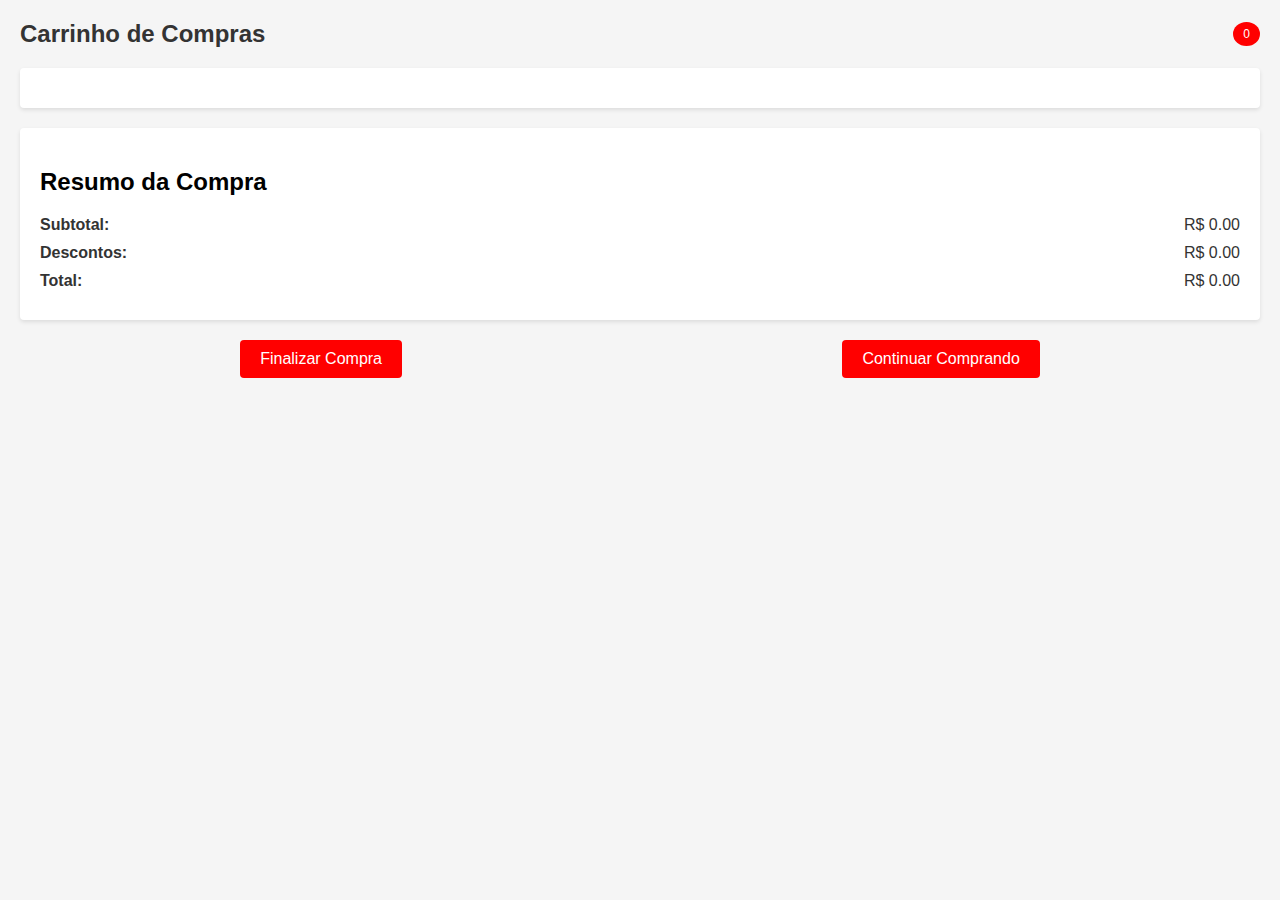
<file: carrinho/carrinho.html>
<!DOCTYPE html>
<html>
<head>
  <title>Carrinho de Compras</title>
  <link rel="stylesheet" type="text/css" href="carrinho.css">
</head>
<body>
  <header>
    <h1>Carrinho de Compras</h1>
    <span id="cart-count"></span>
  </header>

  <div id="cart-items">
  </div>

  <div id="cart-summary">
    <h2>Resumo da Compra</h2>
    <div class="summary-row">
      <span class="summary-label">Subtotal:</span>
      <span id="subtotal" class="summary-value"></span>
    </div>
    <div class="summary-row">
      <span class="summary-label">Descontos:</span>
      <span id="discounts" class="summary-value"></span>
    </div>
    <div class="summary-row">
      <span class="summary-label">Total:</span>
      <span id="total" class="summary-value"></span>
    </div>
  </div>

  <div class="button-container">
    <button id="checkout-btn" class="checkout-button">Finalizar Compra</button>
    <button id="continuar-comprando-btn" class="continuar-comprando-button">Continuar Comprando</button>
  </div>

  <script src="carrinho.js"></script>
</body>
</html>
</file>
<file: carrinho/carrinho.css>
/* carrinho.css */

body {
    font-family: Arial, sans-serif;
    margin: 0;
    padding: 20px;
    background-color: #f5f5f5;
  }
  
  header {
    display: flex;
    align-items: center;
    justify-content: space-between;
    margin-bottom: 20px;
  }
  
  header h1 {
    margin: 0;
    font-size: 24px;
    color: #333;
  }
  
  #cart-count {
    background-color: #f00;
    color: #fff;
    padding: 5px 10px;
    border-radius: 50%;
    font-size: 12px;
  }
  
  #cart-items {
    background-color: #fff;
    padding: 20px;
    border-radius: 4px;
    box-shadow: 0 2px 4px rgba(0, 0, 0, 0.1);
    margin-bottom: 20px;
  }
  
  .product {
    display: flex;
    align-items: center;
    padding: 10px;
    border-bottom: 1px solid #ccc;
  }
  
  .product img {
    width: 80px;
    height: 80px;
    object-fit: cover;
    margin-right: 10px;
  }
  
  .product-info {
    flex-grow: 1;
  }
  
  .product-info h3 {
    margin: 0;
    font-size: 18px;
    color: #333;
  }
  
  .product-info p {
    margin: 5px 0;
    color: #666;
  }
  
  .quantidade-input {
    width: 50px;
    padding: 5px;
    border: 1px solid #ccc;
    border-radius: 4px;
  }
  
  #cart-summary {
    background-color: #fff;
    padding: 20px;
    border-radius: 4px;
    box-shadow: 0 2px 4px rgba(0, 0, 0, 0.1);
  }
  
  .summary-row {
    display: flex;
    justify-content: space-between;
    align-items: center;
    margin-bottom: 10px;
  }
  
  .summary-label {
    font-weight: bold;
    color: #333;
  }
  
  .summary-value {
    color: #333;
  }
  
  .button-container {
    display: flex;
    justify-content: space-around;
  }
  
  .checkout-button,
  .continuar-comprando-button {
    margin-top: 20px;
    padding: 10px 20px;
    font-size: 16px;
    color: #fff;
    background-color: #f00;
    border: none;
    border-radius: 4px;
    cursor: pointer;
  }
  
  .checkout-button:hover,
  .continuar-comprando-button:hover {
    background-color: #d40000;
  }

  .product {
    display: flex;
    justify-content: space-between;
  }
</file>
